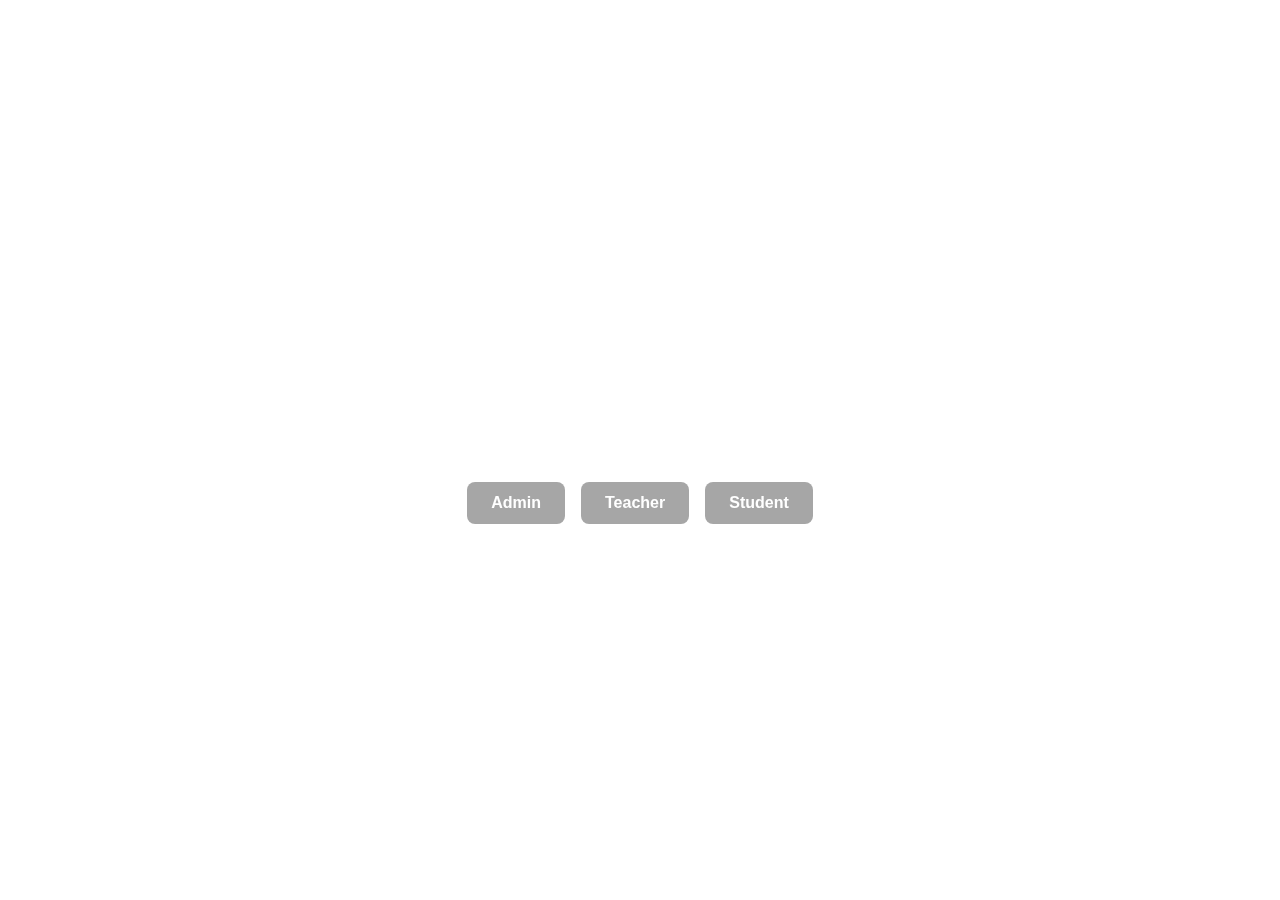
<file: Html/index.html>
<!DOCTYPE html>
<html lang="en">
<head>
    <meta charset="UTF-8">
    <meta name="viewport" content="width=device-width, initial-scale=1.0">
    <title>Appointment System</title>
    <link rel="stylesheet" href="../css/index.css">
</head>
<body>
    <div class="container">
        <h1>Welcome to the Appointment System</h1>
        <div class="button-container">
            <a href="admin-login.html" class="btn admin-btn">Admin</a>
            <a href="teacher-login.html" class="btn teacher-btn">Teacher</a>
            <a href="student-login-register.html" class="btn student-btn">Student</a>
        </div>
    </div>
</body>
</html>
</file>
<file: css/index.css>
/* Add custom styles here */
body, html {
    height: 100%;
    margin: 0;
    font-family: Arial, sans-serif;
}

/* Background image styling */
body {
    background-image: url('https://cdn.wallpapersafari.com/30/17/UayVgz.png');
    background-size: cover;
    background-position: center;
    backdrop-filter: blur(5px);
    display: flex;
    justify-content: center;
    align-items: center;
}

/* Glassmorphism effect for the card */
.container {
    background: rgba(255, 255, 255, 0.2);
    border-radius: 16px;
    padding: 2rem;
    box-shadow: 0 4px 30px white;
    backdrop-filter: blur(10px);
    -webkit-backdrop-filter: blur(10px);
    border: 1px solid rgba(255, 255, 255, 0.3);
    text-align: center;
}

h1 {
    color: white;
    font-size: 2rem;
    margin-bottom: 3rem;
}

/* Styling the buttons */
.button-container {
    display: flex;
    justify-content: center;
    gap: 1rem;
}

.btn {
    padding: 0.75rem 1.5rem;
    border-radius: 8px;
    text-decoration: none;
    font-size: 1rem;
    font-weight: bold;
    transition: background-color 0.3s ease, color 0.3s ease;
}

.admin-btn, .teacher-btn, .student-btn {
    background-color: rgba(128, 128, 128, 0.7);
    color: white;
    border: none;
}

.btn:hover {
    background-color:black;
}
</file>
